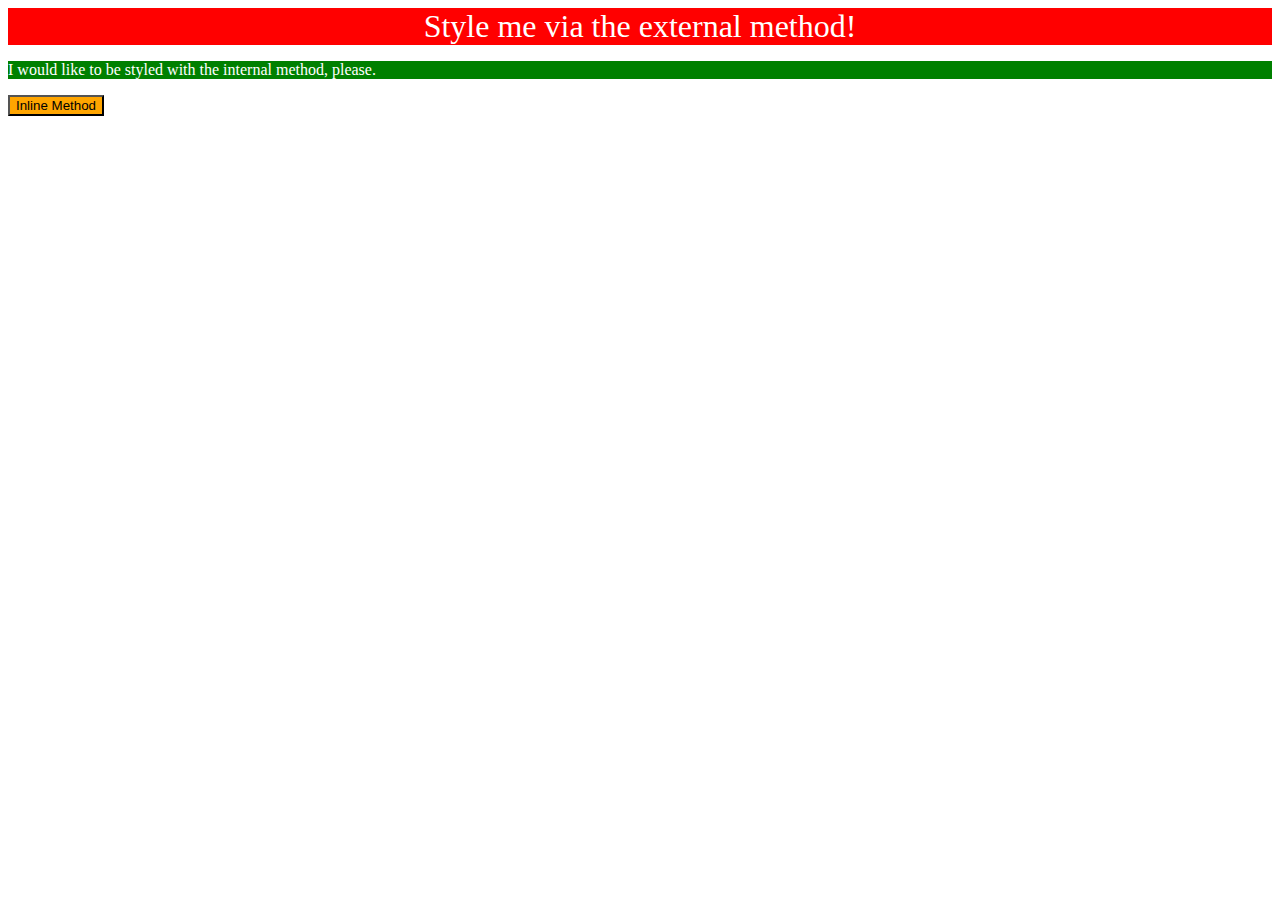
<file: index.html>
<!DOCTYPE html>
<html lang='en'>
    <head>
        <link rel='stylesheet' href='css_methods.css'>
        <meta charset='UTF-8'>
        <title>Foundation 1</title>
    </head>
    <body>
        <div class='style'> Style me via the external method!</div>
        <p class='normal'>I would like to be styled with the internal method, please.
        </p>
        <button type='button' class='button'>Inline Method</button>
    </body>
</html>
</file>
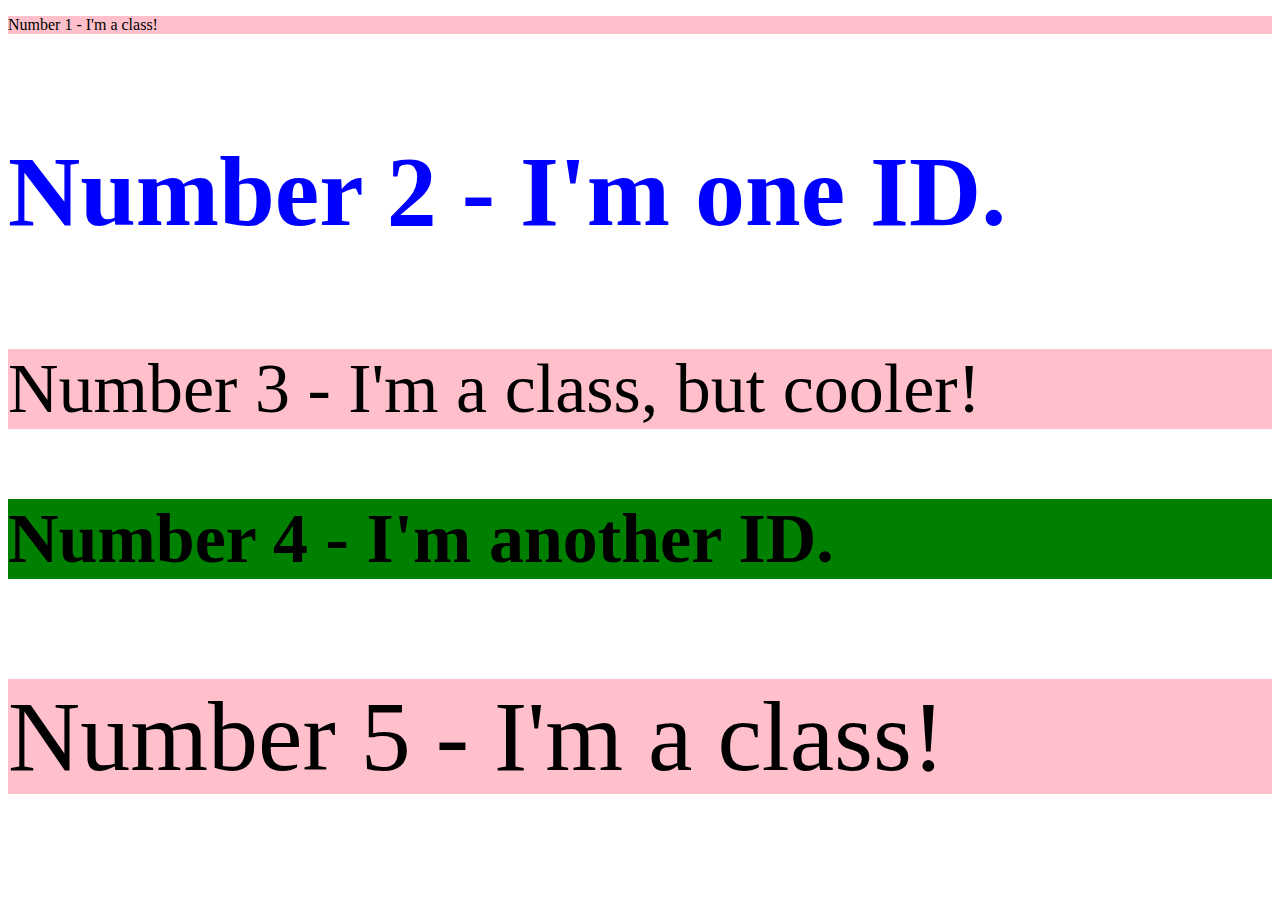
<file: 2/index.html>
<!DOCTYPE html>
<html lang='en'>
    <head>
        <meta charset='en'>
        <link rel='stylesheet' href='2.css'>
        <title>Foundation 2</title>
    </head>
    <body>
        <p class='one'> Number 1 - I'm a class!</p>
        <p class='two'> Number 2 - I'm one ID.</p>
        <p class='three'> Number 3 - I'm a class, but cooler!</p>
        <p class='four'> Number 4 - I'm another ID.</p>
        <p class='five'> Number 5 - I'm a class!</p>
    </body>
</html>
</file>
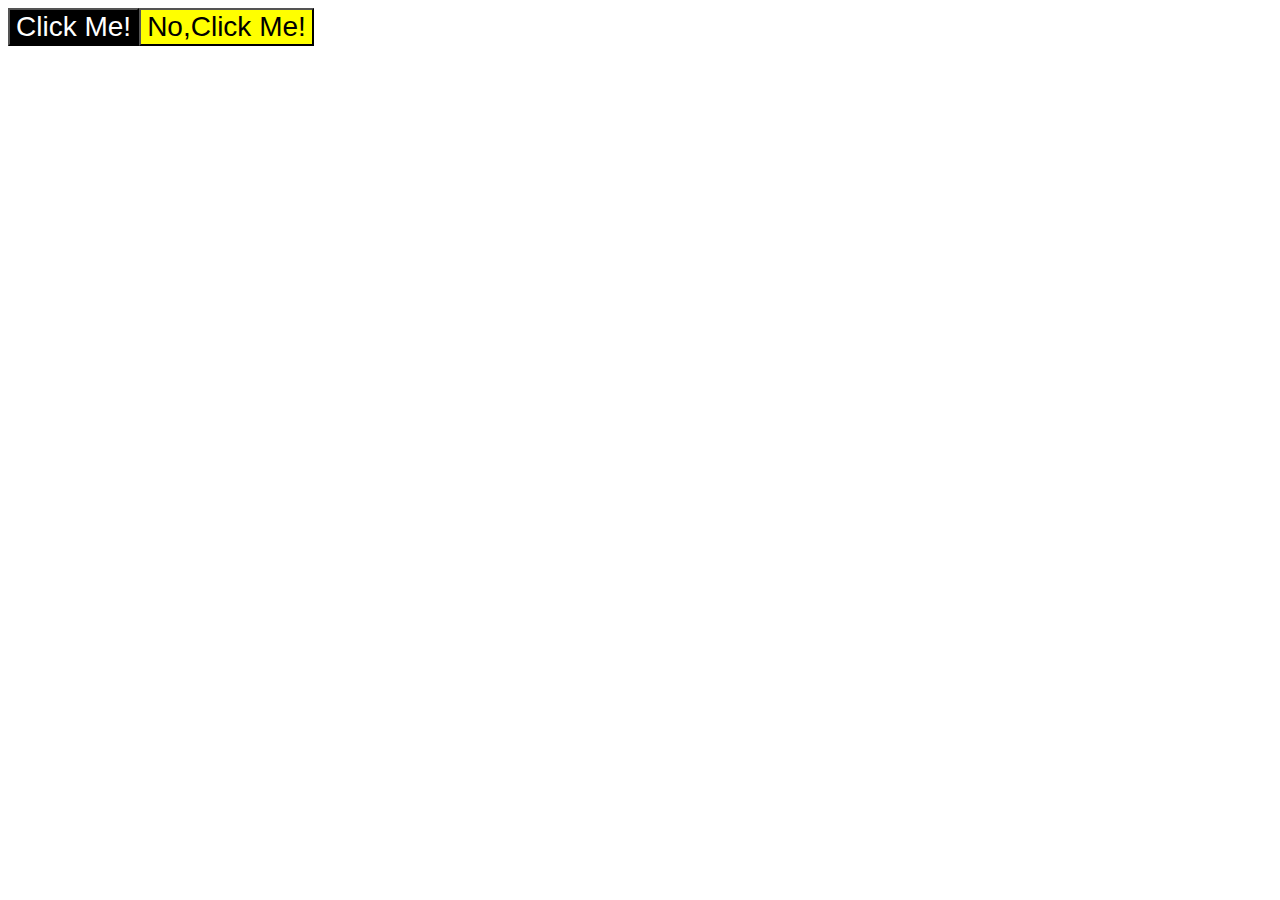
<file: 3/index.html>
<!DOCTYPE html>
<html lang='en'>
    <head>
        <meta charset='UTF-8'>
        <link rel='stylesheet' href='3.css'>
        <title> Foundation 3</title>
    </head>
    <body>
        <button class='button1'>Click Me!</button><button class='button2'>No,Click Me!</button>
    </body>
</html>
</file>
<file: css_methods.css>
.style{
   background-color: red;
   color:white;
   text-align:center;
   font-size: 32px;
}

.normal{
    background-color:green;
    color:white;
}

.button{
    background-color:orange;
}
</file>
<file: 2/2.css>
.one{
    background-color: pink;
}

.two{
    color:blue;
    font-size:100px;
    font-weight:bold;
}

.three{
    background-color:pink;
    font-size: 70px;
}
.four{
    background-color:green;
    font-weight:bold;
    font-size:70px;
}
.five{
    background-color:pink;
    font-size : 100px;
}
</file>
<file: 3/3.css>
.button1{
    background-color:Black;
    color:white;
    font-size:28px;
    font-family:Helvetica;
}

.button2{
    background-color:yellow;
    font-size:28px;
    font-family:Helvetica
}
</file>
